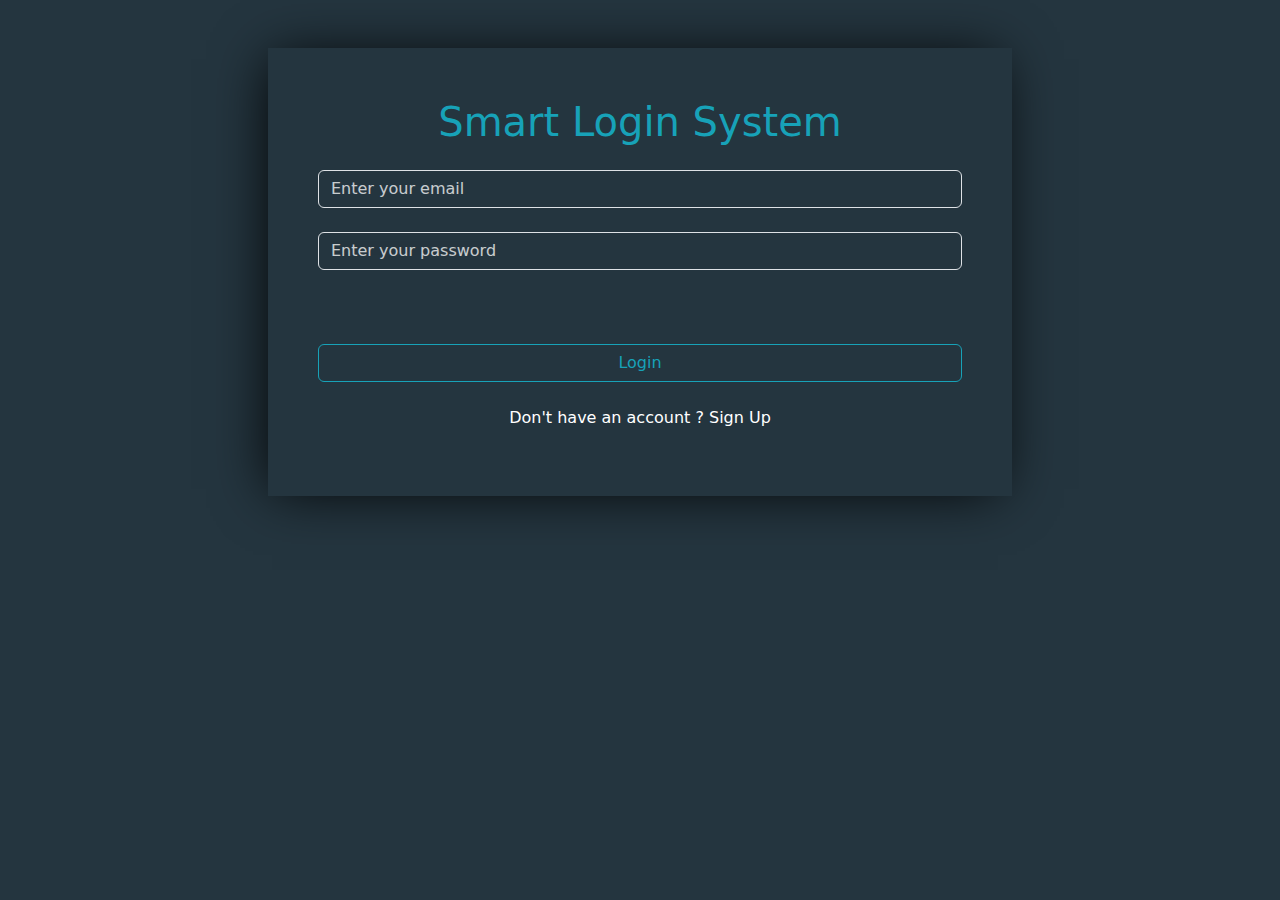
<file: index.html>
<!DOCTYPE html>
<html lang="en">
<head>
    <meta charset="UTF-8">
    <meta http-equiv="X-UA-Compatible" content="IE=edge">
    <meta name="viewport" content="width=device-width, initial-scale=1.0">
    <title>Login</title>
    <link rel="stylesheet" href="./css/bootstrap.min.css">
    <link rel="stylesheet" href="./css/style.css">
</head>
<body>


    <div class="container  text-center my-5 ">
        <div class="box">

            <h1 class="mb-4">Smart Login System</h1>
            <input type="email" id="email" placeholder="Enter your email" class="form-control bg-transparent mb-4 text-white"/>
            <input type="password" id="pass" placeholder="Enter your password"class="form-control bg-transparent mb-4 text-white"/>
            <div class="alert"></div>
            <div>
              <a class="logBtn form-control mb-4">Login</a>
            </div>
            <p class="text-white">
              Don't have an account ?
              <a href="./signUp.html" class="text-white">Sign Up</a>
            </p>
          </div>
            
        </div>

    <script src="./js/bootstrap.bundle.min.js"></script>
    <script src="./js/login.js"></script>
</body>
</html>
</file>
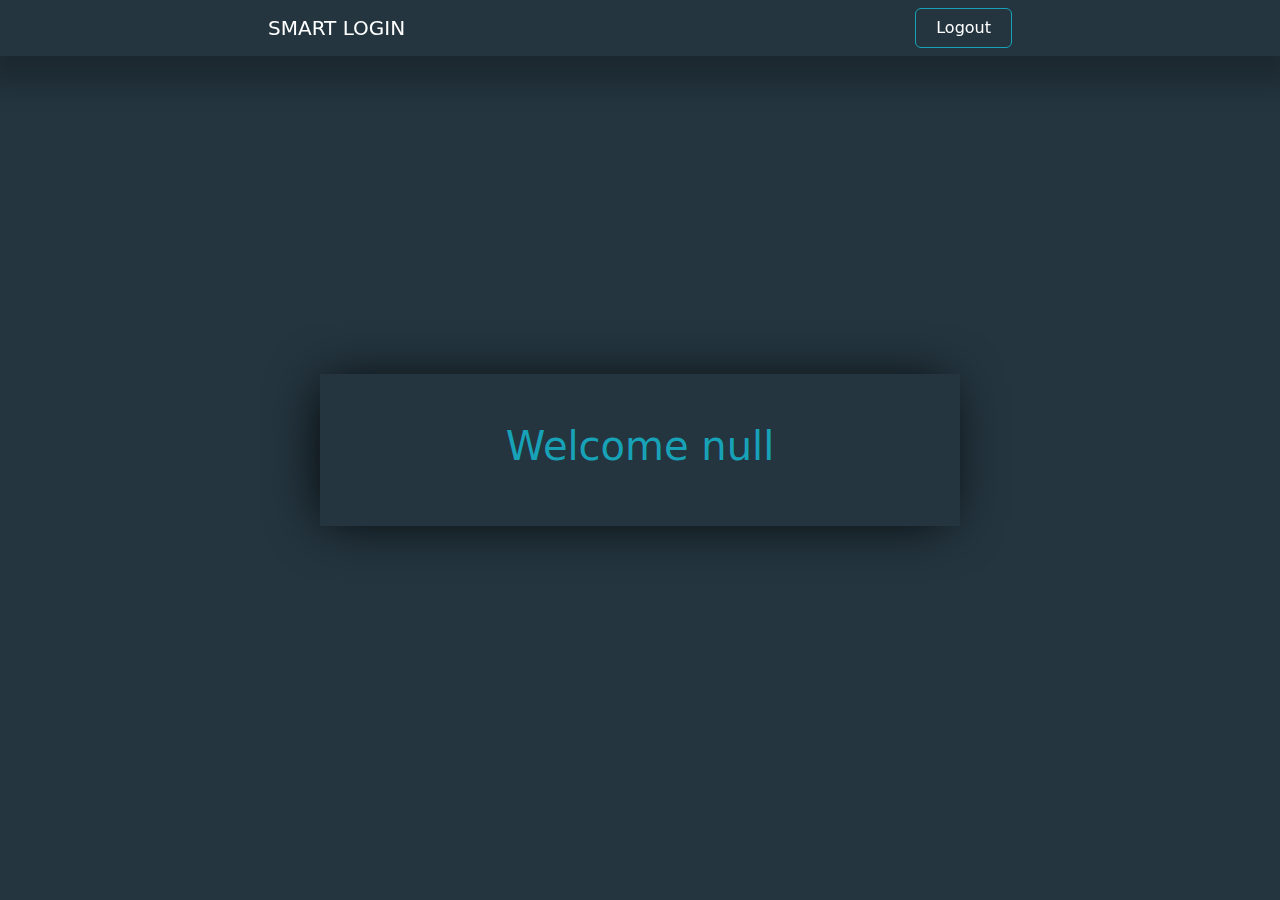
<file: home.html>
<!DOCTYPE html>
<html lang="en">
<head>
    <meta charset="UTF-8">
    <meta http-equiv="X-UA-Compatible" content="IE=edge">
    <meta name="viewport" content="width=device-width, initial-scale=1.0">
    <title>Home</title>
    <link rel="stylesheet" href="./css/bootstrap.min.css">
    <link rel="stylesheet" href="./css/style.css">
</head>
<body>
  <div class="home vh-100">
    <nav class="navbar navbar-expand-lg bg-transparent fixed-top">
      <div class="container ">
        <a class="navbar-brand text-white" href="#">SMART LOGIN </a>
        <button
          class="navbar-toggler" type="button" data-bs-toggle="collapse" data-bs-target="#navbarNav" aria-controls="navbarNav"
          aria-expanded="false" aria-label="Toggle navigation">
          <span class="navbar-toggler-icon"></span>
        </button>
        <div class="collapse navbar-collapse" id="navbarNav">
          <div class="ms-auto">
            <a href="./index.html" class="text-reset text-decoration-none">

              <div class="btn text-white my-4 d-flex justify-content-center my-lg-0 logout">Logout </div>
              </a>
          </div>
        </div>
      </div>
    </nav>

    <div class="caption d-flex justify-content-center align-items-center h-100 ">
      <div class="text w-50 text-center py-5">
        <h1></h1>

        
      </div>
    </div>
  </div>

    <script src="./js/bootstrap.bundle.min.js"></script>
    <script src="./js/home.js"></script>
</body>
</html>
</file>
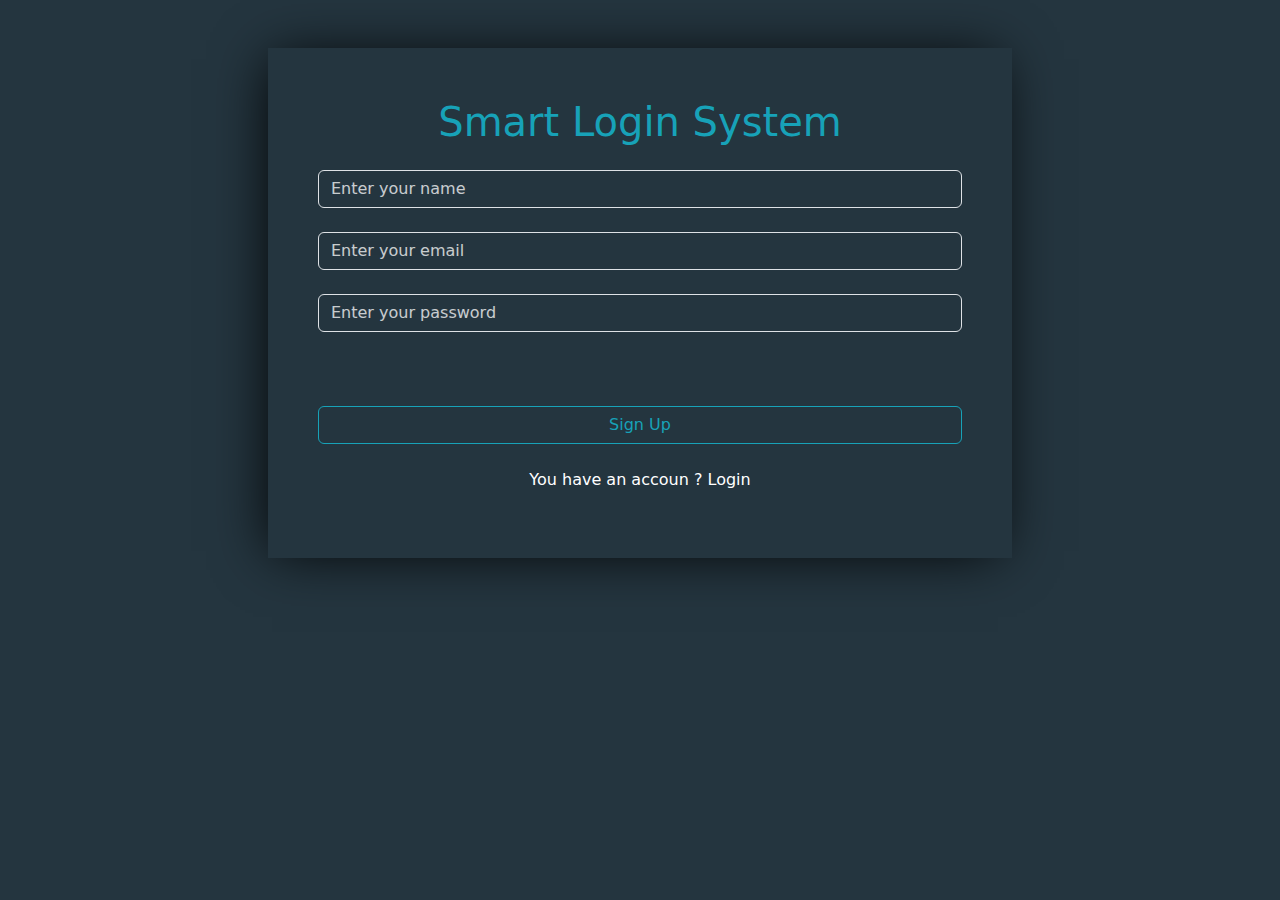
<file: signUp.html>
<!DOCTYPE html>
<html lang="en">
<head>
    <meta charset="UTF-8">
    <meta http-equiv="X-UA-Compatible" content="IE=edge">
    <meta name="viewport" content="width=device-width, initial-scale=1.0">
    <title>Sign Up</title>
    <link rel="stylesheet" href="./css/bootstrap.min.css">
    <link rel="stylesheet" href="./css/style.css">
</head>
<body>


    <div class="container  text-center my-5 ">
        <div class="box">

            <h1 class="mb-4">Smart Login System</h1>
            <input type="text" id="name" placeholder="Enter your name"class="form-control bg-transparent mb-4 text-white"/>
            <input type="email" id="email" placeholder="Enter your email" class="form-control bg-transparent mb-4 text-white"/>
            <input type="password" id="pass" placeholder="Enter your password"class="form-control bg-transparent mb-4 text-white"/>
            
            <div class="alert"></div>
            <div>
              <a class="regBtn form-control mb-4">Sign Up</a>
            </div>
            <p class="text-white">
                You have an accoun ?
              <a href="./index.html" class="text-white">Login</a>
            </p>
          </div>
            
        </div>

  
    <script src="./js/bootstrap.bundle.min.js"></script>
    <script src="./js/signup.js"></script>
</body>
</html>
</file>
<file: css/style.css>
:root{
    --mainColor: #17a2b8;
    --backgroundColor:#24353F;
}
a{
    text-decoration: none;
}
body{
    background-color: var(--backgroundColor);
}
.container{
    width: 60%;
    margin: auto;
}
.box,.home .text {
    box-shadow: -5px 2px 54px -9px rgb(0 0 0);
    padding: 50px;
}
h1{
    color: var(--mainColor);
}
.logBtn,.regBtn {
     color: var(--mainColor);
     border: 1px solid var(--mainColor);
     background-color: transparent;
     transition: all 0.2s;
}
.logBtn:hover ,.regBtn:hover{
    background-color: var(--mainColor);
    color: white;
    cursor: pointer;
}
::placeholder {
    color: white !important;
    opacity: 0.75 !important;
  }

  .home nav {
    box-shadow: 0px 13px 28px 15px rgb(0 0 0 / 24%);
  }

  .home .logout {
    border-color: #17a2b8;
    padding: 7px 20px !important;
  }
  .home .logout:hover {
    color: white;
    background-color: #17a2b8;

  }

@media screen and (max-width: 992px)
{
    .container{
        width: 100%;
    }
}
</file>
